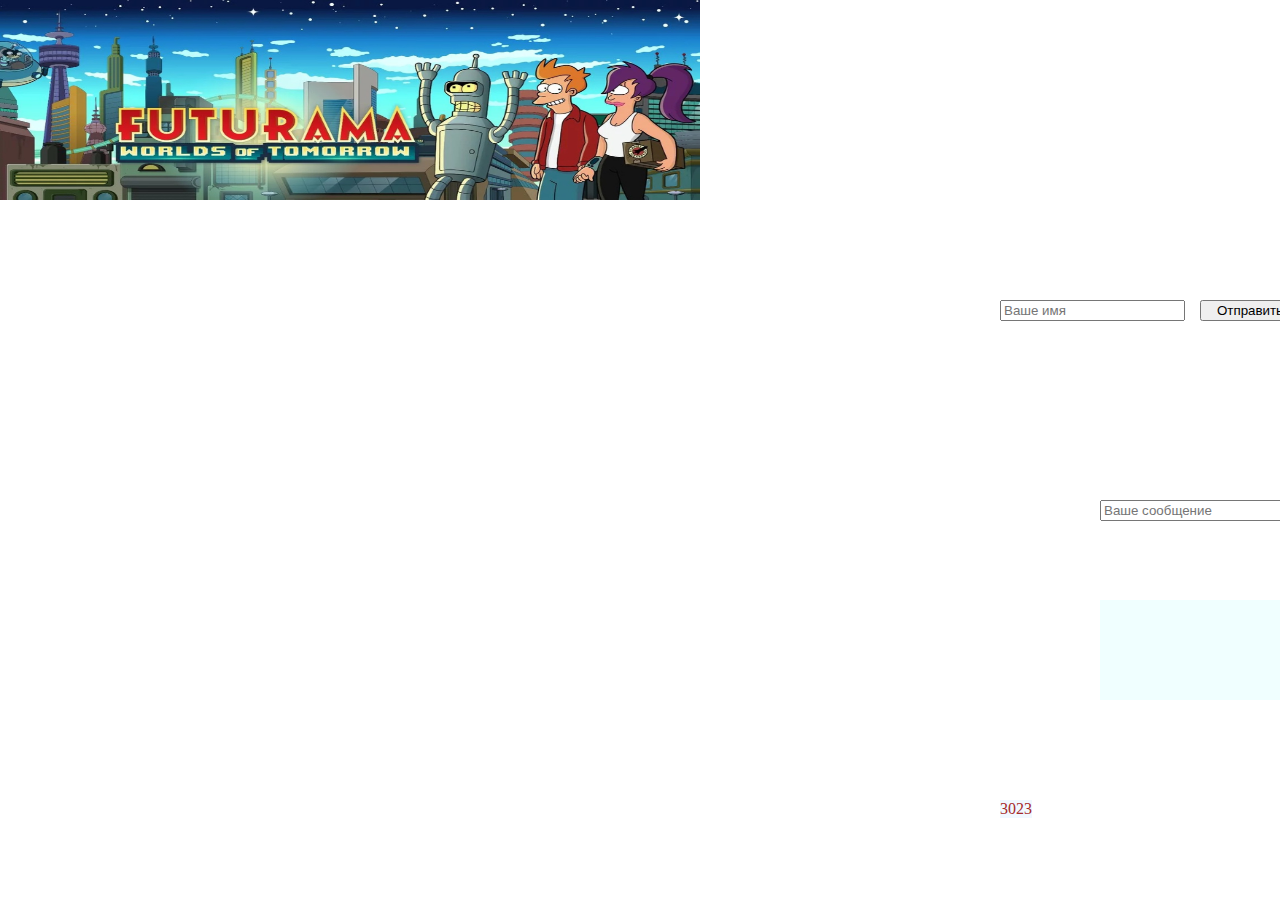
<file: index.html>
<!DOCTYPE html>
<html lang="ru">
    <head>
        <meta charset="UTF-8">
        <title>Document</title>
        <link rel="stylesheet" href="style.css">
        <script src="app.js" defer></script>
    </head>
    <body>
        <div>
            <header>
                <img src="/img/хеддер.jpg" alt="" width="700" height="200">
            </header>
        </div>
        <div>
            <div>
                <p class="login">
                    <input type="name" placeholder="Ваше имя" id="name">
                    <button class="btn1" onclick= "login()">Отправить</button>
                </p>
                <p class="chat">
                    <input type="message" placeholder="Ваше сообщение" id="message">
                    <button class="btn2" onclick= "chat()">Отправить</button><br>
                    <span id = "result"></span>
                </p>
            </div>
        </div>
        <footer>
            <div>3023</div>
        </footer>
    </body>
</html>
</file>
<file: style.css>
body {
    position: relative;
    background: url(https://kartinkin.net/pics/uploads/posts/2022-08/1660844409_41-kartinkin-net-p-futurama-oboi-krasivo-53.jpg);
    margin: 100px;
}

header{
    position: relative;
    bottom: 100px;
    right: 100px;
}

footer{
    position: absolute;
    left: 900px;
    top: 700px;
    background-color: aliceblue;
    background-blend-mode:color;
    color:brown;
    border-color: rgb(43, 226, 113);
}
#name{
    position: absolute;
    left: 900px;
    top: 200px;
}
#message{
    position: absolute;
    left: 1000px;
    top: 400px;
}
#result{
    position: absolute;
    left: 1000px;
    top: 500px;
    max-height: 50px;
    max-width: 50px;
    min-height: 100px;
    min-width: 300px;
    background-color: azure;
}

.btn1{
    max-height: 50px;
    max-width: 50px;
    min-height: 20px;
    min-width: 100px;
    position:absolute;
    left: 1100px;;
    top:200px;
}
.btn2{
    position:absolute;
    max-height: 50px;
    max-width: 50px;
    min-height: 20px;
    min-width: 100px;
    left: 1200px;;
    top:400px;
}
</file>
